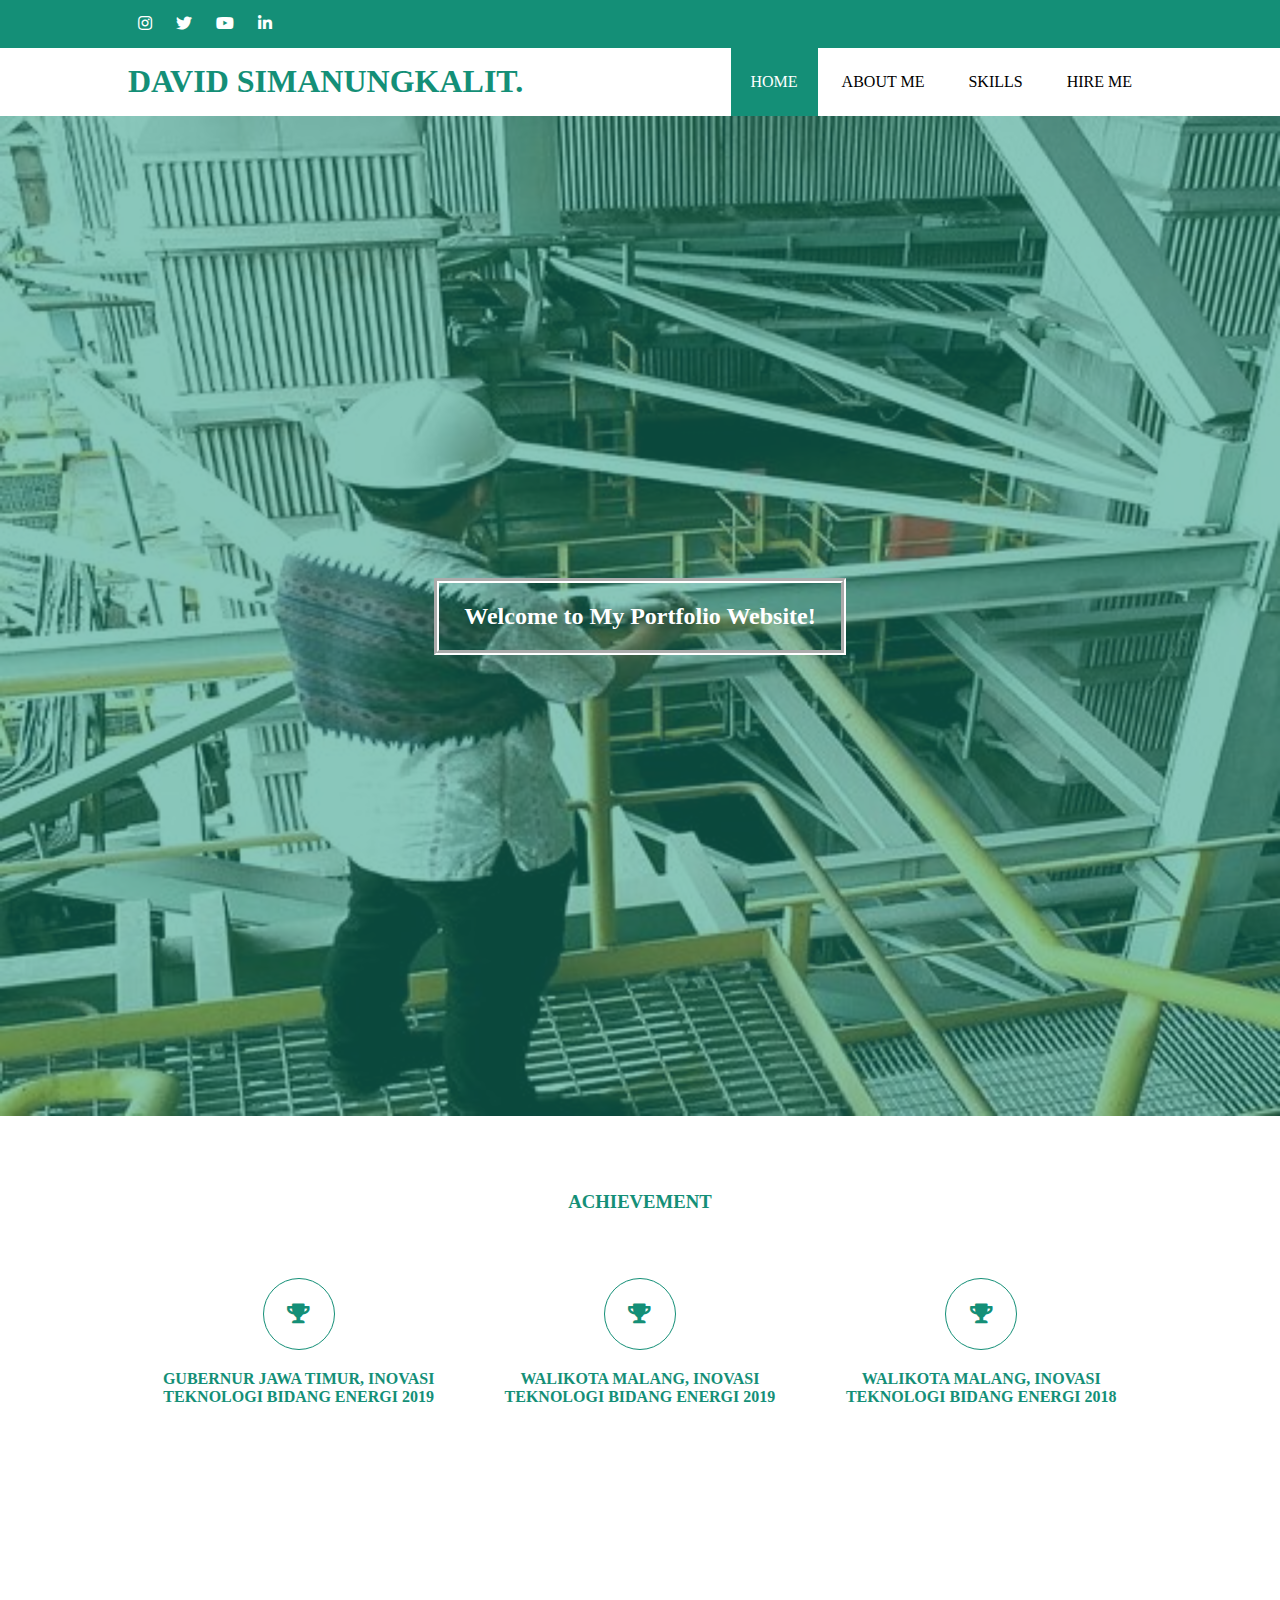
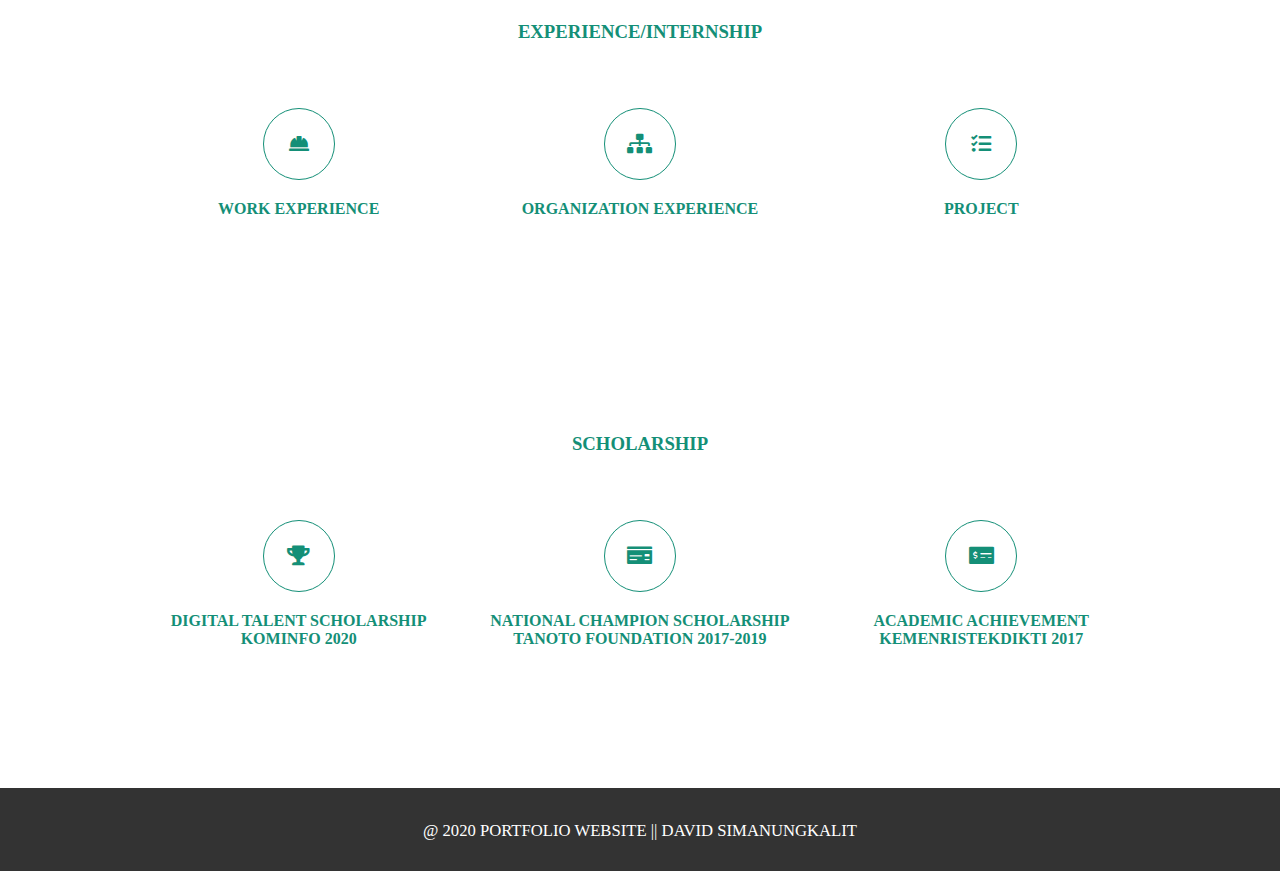
<file: index.html>
<!DOCTYPE html>
<html>
<head>
	<meta charset="utf-8">
	<meta name="viewport" content="width-device-width, initial-scale=1">
	<title>PORTFOLIO | DAVID SIMANUNGKALIT.</title>
	<link rel="stylesheet" href="style.css">
	<link rel="stylesheet" href="https://cdnjs.cloudflare.com/ajax/libs/font-awesome/5.13.1/css/all.min.css">
	<script src="https://code.jquery.com/jquery-3.5.1.min.js" integrity="sha256-9/aliU8dGd2tb6OSsuzixeV4y/faTqgFtohetphbbj0=" crossorigin="anonymous"></script>


</head>
<body>
	<!-- LOADER -->
	<div class="bg-loader">
		<div class="loader"></div>
	</div>

	<!-- sidebar -->
    <input type="checkbox" id="check">
    <div class="sidebar">
        <ul>
          <li><a href="index.html">HOME</a></li>
		  <li><a href="about.html">ABOUT ME</a></li>
		  <li><a href="skills.html">SKILLS</a></li>
		  <li><a href="hire me.html">HIRE ME</a></li>
        </ul>
    </div>

    
	<!-- HEADER -->
	<div class="medsos">
		<div class="container">
			<ul>
				<li><a href="https://www.instagram.com/dfpsimanungkalit/"><i class="fab fa-instagram"></i></a></li>
				<li><a href="https://twitter.com/dfpsimanungkali"><i class="fab fa-twitter"></i></a></li>
				<li><a href=""><i class="fab fa-youtube"></i></a></li>
				<li><a href="https://www.linkedin.com/in/dfpsimanungkalit/"><i class="fab fa-linkedin-in"></i></a></li>
			</ul>
			<!-- menu mobile -->
       		 <label for="check" class="mobile-menu"><i class="fa fa-bars fa-2x" aria-hidden="true"></i></label>
		</div>
	</div>

	<header>
		<div class="container">
			<h1><a href="index.html">DAVID SIMANUNGKALIT.</a></h1>
			<ul>
				<li class="active"><a href="index.html">HOME</a></li>
				<li><a href="about.html">ABOUT ME</a></li>
				<li><a href="skills.html">SKILLS</a></li>
				<li><a href="hire me.html">HIRE ME</a></li>
			</ul>
		</div>
    </header>

   		
	<!-- Banner -->
	<section class="banner">
		<h2>Welcome to My Portfolio Website!</h2>
	</section>





<!--ACHIEVEMENT-->
	<section class="service">
		<div class="container">
			<h3>ACHIEVEMENT</h3>
			<div class="box">

				<!-- ini buat box-1 gtu -->
			<div class="col-3">
				<div class="icon" href="about.html"><i class="fas fa-trophy"></i></div>
				<h4> GUBERNUR JAWA TIMUR, INOVASI TEKNOLOGI BIDANG ENERGI 2019</h4>
			</div>

				<!-- ini buat box-2 gtu -->
			<div class="col-3">
				<div class="icon" href="about.html"><i class="fas fa-trophy"></i></div>
				<h4> WALIKOTA MALANG, INOVASI TEKNOLOGI BIDANG ENERGI 2019</h4>
			</div>

				<!-- ini buat box-3 gtu -->
			<div class="col-3">
				<div class="icon" href="about.html"><i class="fas fa-trophy"></i></div>
				<h4> WALIKOTA MALANG, INOVASI TEKNOLOGI BIDANG ENERGI 2018 </h4>
			</div>
			</div>
		</div>
	</section>


	<!-- EXPERIENCE/INTERNSHIP-->
	<section class="service">
		<div class="container">
			<h3>EXPERIENCE/INTERNSHIP</h3>
			<div class="box">

				<!-- ini buat box-1 gtu -->
			<div class="col-3">
				<div class="icon" href="about.html"><i class="fas fa-hard-hat"></i></div>
				<h4>WORK EXPERIENCE</h4>
			</div>

				<!-- ini buat box-2 gtu -->
			<div class="col-3">
				<div class="icon" href="about.html"><i class="fas fa-sitemap"></i></div>
				<h4>ORGANIZATION EXPERIENCE </h4>
			</div>

				<!-- ini buat box-3 gtu -->
			<div class="col-3">
				<div class="icon" href="about.html"><i class="fas fa-tasks"></i></div>
				<h4>PROJECT</h4>
			</div>
			</div>
		</div>
	</section>









	<!-- SCHOLARSHIP-->
	<section class="service">
		<div class="container">
			<h3>SCHOLARSHIP</h3>
			<div class="box">

				<!-- ini buat box-1 gtu -->
			<div class="col-3">
				<div class="icon" href="about.html"><i class="fas fa-trophy"></i></div>
				<h4>DIGITAL TALENT SCHOLARSHIP    KOMINFO 2020</h4>
			</div>

				<!-- ini buat box-2 gtu -->
			<div class="col-3">
				<div class="icon" href="about.html"><i class="fas fa-money-check"></i></div>
				<h4> NATIONAL CHAMPION SCHOLARSHIP    TANOTO FOUNDATION 2017-2019 </h4>
			</div>

				<!-- ini buat box-3 gtu -->
			<div class="col-3">
				<div class="icon" href="about.html"><i class="fas fa-money-check-alt"></i></div>
				<h4>ACADEMIC ACHIEVEMENT    KEMENRISTEKDIKTI 2017</h4>
			</div>
			</div>
		</div>
	</section>

<!-- FOOTER -->
<footer>
	<div class="container">
		<small>@ 2020 PORTFOLIO WEBSITE || DAVID SIMANUNGKALIT</small>
		
	</div>
</footer>

	<script type="text/javascript">
		$(document).ready(function(){
			$(".bg-loader").hide();
		})
	</script>

</body>
</html>
</file>
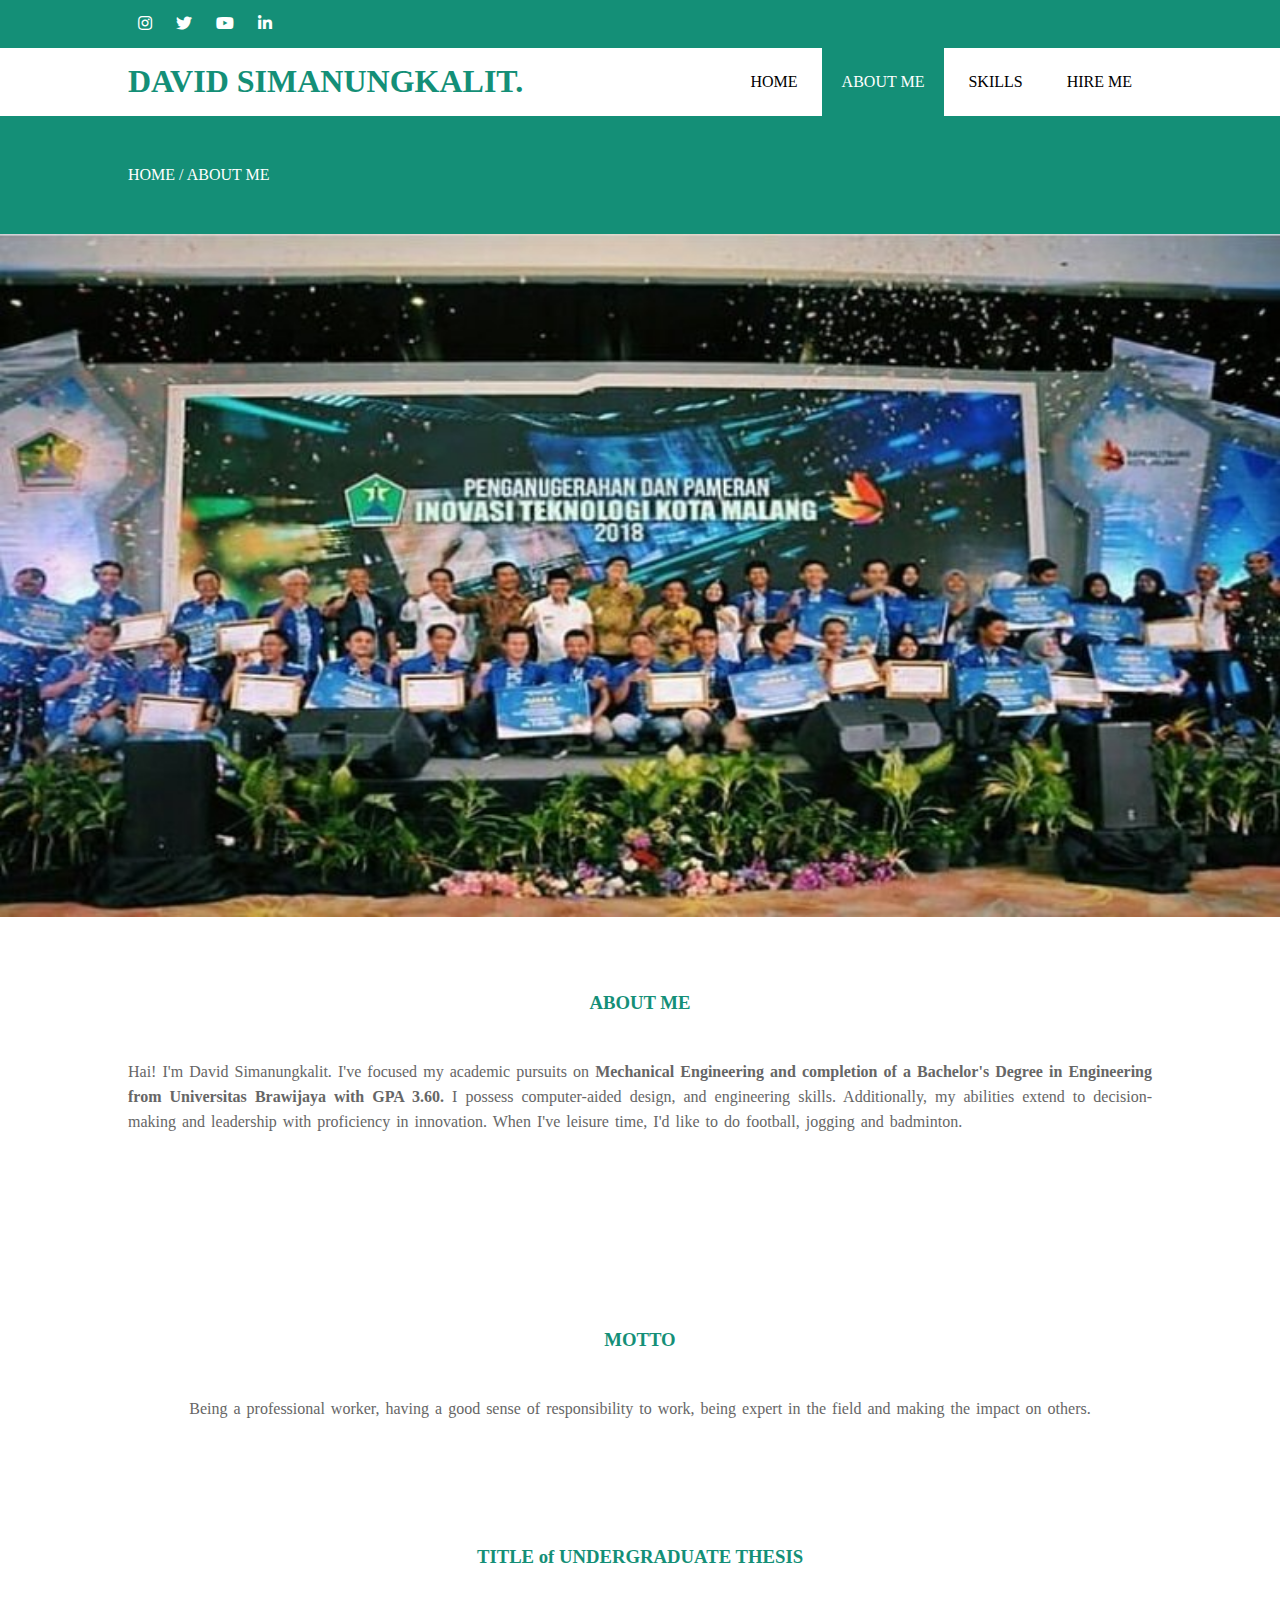
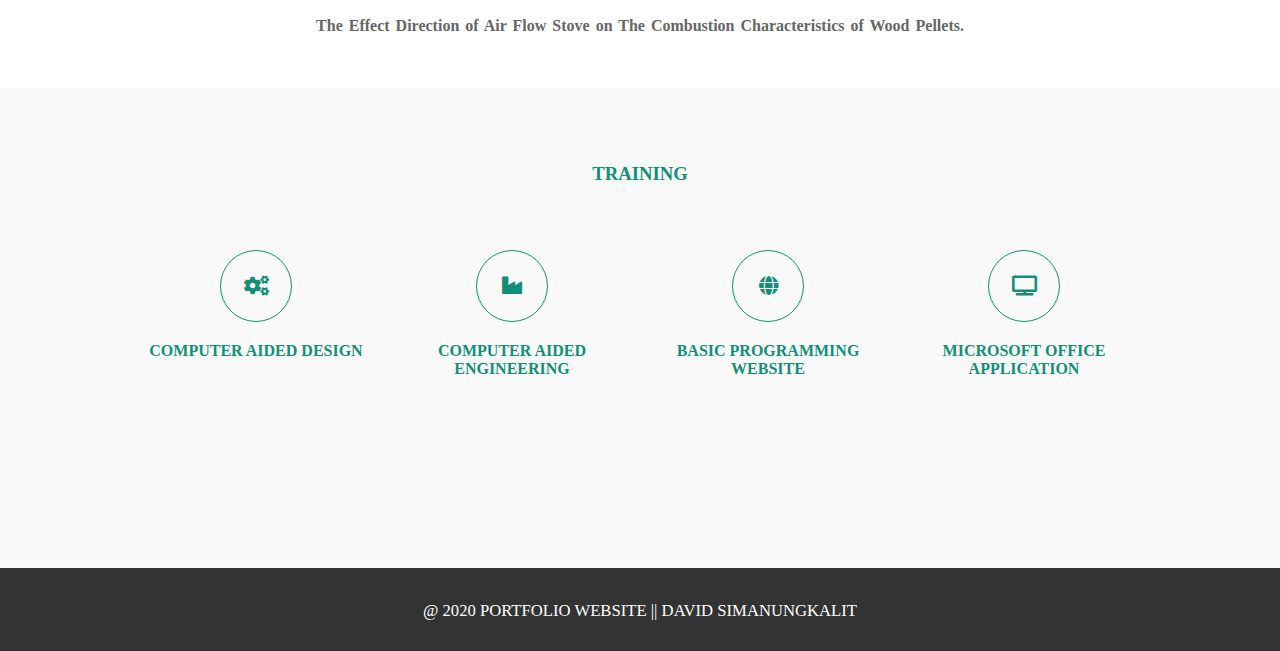
<file: about.html>
<!DOCTYPE html>
<html>
<head>
	<meta charset="utf-8">
	<meta name="viewport" content="width-device-width, initial-scale=1">
	<title>PORTFOLIO | DAVID SIMANUNGKALIT.</title>
	<link rel="stylesheet" href="style.css">
	<link rel="stylesheet" href="https://cdnjs.cloudflare.com/ajax/libs/font-awesome/5.13.1/css/all.min.css">
	<script src="https://code.jquery.com/jquery-3.5.1.min.js" integrity="sha256-9/aliU8dGd2tb6OSsuzixeV4y/faTqgFtohetphbbj0=" crossorigin="anonymous"></script>

</head>
<body>
	<!-- LOADER -->
	<div class="bg-loader">
		<div class="loader"></div>
	</div>

<!-- sidebar -->
    <input type="checkbox" id="check">
    <div class="sidebar">
        <ul>
          <li><a href="index.html">HOME</a></li>
		  <li><a href="about.html">ABOUT ME</a></li>
		  <li><a href="skills.html">SKILLS</a></li>
		  <li><a href="hire me.html">HIRE ME</a></li>
        </ul>
    </div>


	<!-- HEADER -->
	<div class="medsos">
		<div class="container">
			<ul>
				<li><a href="https://www.instagram.com/dfpsimanungkalit/"><i class="fab fa-instagram"></i></a></li>
				<li><a href="https://twitter.com/dfpsimanungkali"><i class="fab fa-twitter"></i></a></li>
				<li><a href=""><i class="fab fa-youtube"></i></a></li>
				<li><a href="https://www.linkedin.com/in/dfpsimanungkalit/"><i class="fab fa-linkedin-in"></i></a></li>
			</ul>
			<!-- menu mobile -->
       		 <label for="check" class="mobile-menu"><i class="fa fa-bars fa-2x" aria-hidden="true"></i></label>
		</div>
	</div>

	<header>




		<div class="container">
			<h1><a href="index.html">DAVID SIMANUNGKALIT.</a></h1>
			<ul>
				<li><a href="index.html">HOME</a></li>
				<li class="active"><a href="about.html">ABOUT ME</a></li>
				<li><a href="skills.html">SKILLS</a></li>
				<li><a href="hire me.html">HIRE ME</a></li>
			</ul>
		</div>
	</header>

	<!--label-->
	<section class="label">
		<div class="container">
			<p>HOME / ABOUT ME </p>
		</div>		
	</section>

	
<!-- Slider -->
	<div id="slider">
		<figure>
			<img src="it5.jpg">
			<img src="it4.jpg">
			<img src="it.jpg">
		</figure>
	</div>

	<!-- About Us -->
	<section class="about">
		<div class="container">
			<h3>ABOUT ME</h3>
			<p>Hai! I'm David Simanungkalit. I've focused my academic pursuits on <strong>Mechanical Engineering and completion of a Bachelor's Degree in Engineering from Universitas Brawijaya with GPA 3.60.</strong> I possess computer-aided design, and engineering skills. Additionally, my abilities extend to decision-making and leadership with proficiency in innovation. When I've leisure time, I'd like to do football, jogging and badminton.</p>
		</div>
	</section> 

	<!--MISSION-->
	<section class="thesis">
		<div class="container">
			<h3>MOTTO</h3>
			<p>Being a professional worker, having a good sense of responsibility to work, being expert in the field and making the impact on others.</strong></p>
		</div>
	</section> 


	<!-- THESIS -->
	<section class="thesis">
		<div class="container">
			<h3>TITLE of UNDERGRADUATE THESIS</h3>
			<p><strong>The Effect Direction of Air Flow Stove on The Combustion Characteristics of Wood Pellets.</strong></p>
		</div>
	</section> 


<!-- SKILLS-->
	<section class="skills">
		<div class="container">
			<h3>TRAINING</h3>
			<div class="box">

				<!-- ini buat box-1 gtu -->
			<div class="col-4">
				<div class="icon"><i class="fas fa-cogs"></i></div>
				<h4>COMPUTER AIDED DESIGN </h4>
					
			</div>

				<!-- ini buat box-2 gtu -->
			<div class="col-4">
				<div class="icon"><i class="fas fa-industry"></i></div>
				<h4>COMPUTER AIDED ENGINEERING</h4>
			</div>

				<!-- ini buat box-3 gtu -->
			<div class="col-4">
				<div class="icon"><i class="fas fa-globe"></i></div>
				<h4>BASIC PROGRAMMING WEBSITE</h4>
			</div>

				<!-- ini buat box-4 gtu -->
			<div class="col-4">
				<div class="icon"><i class="fas fa-tv"></i></div>
				<h4>MICROSOFT OFFICE APPLICATION</h4>
			</div>

			</div>
		</div>
	</section>

	
<!-- FOOTER -->
<footer>
	<div class="container">
		<small>@ 2020 PORTFOLIO WEBSITE || DAVID SIMANUNGKALIT</small>
		
	</div>
</footer>

	<script type="text/javascript">
		$(document).ready(function(){
			$(".bg-loader").hide();
		})
	</script>

</body>
</html>
</file>
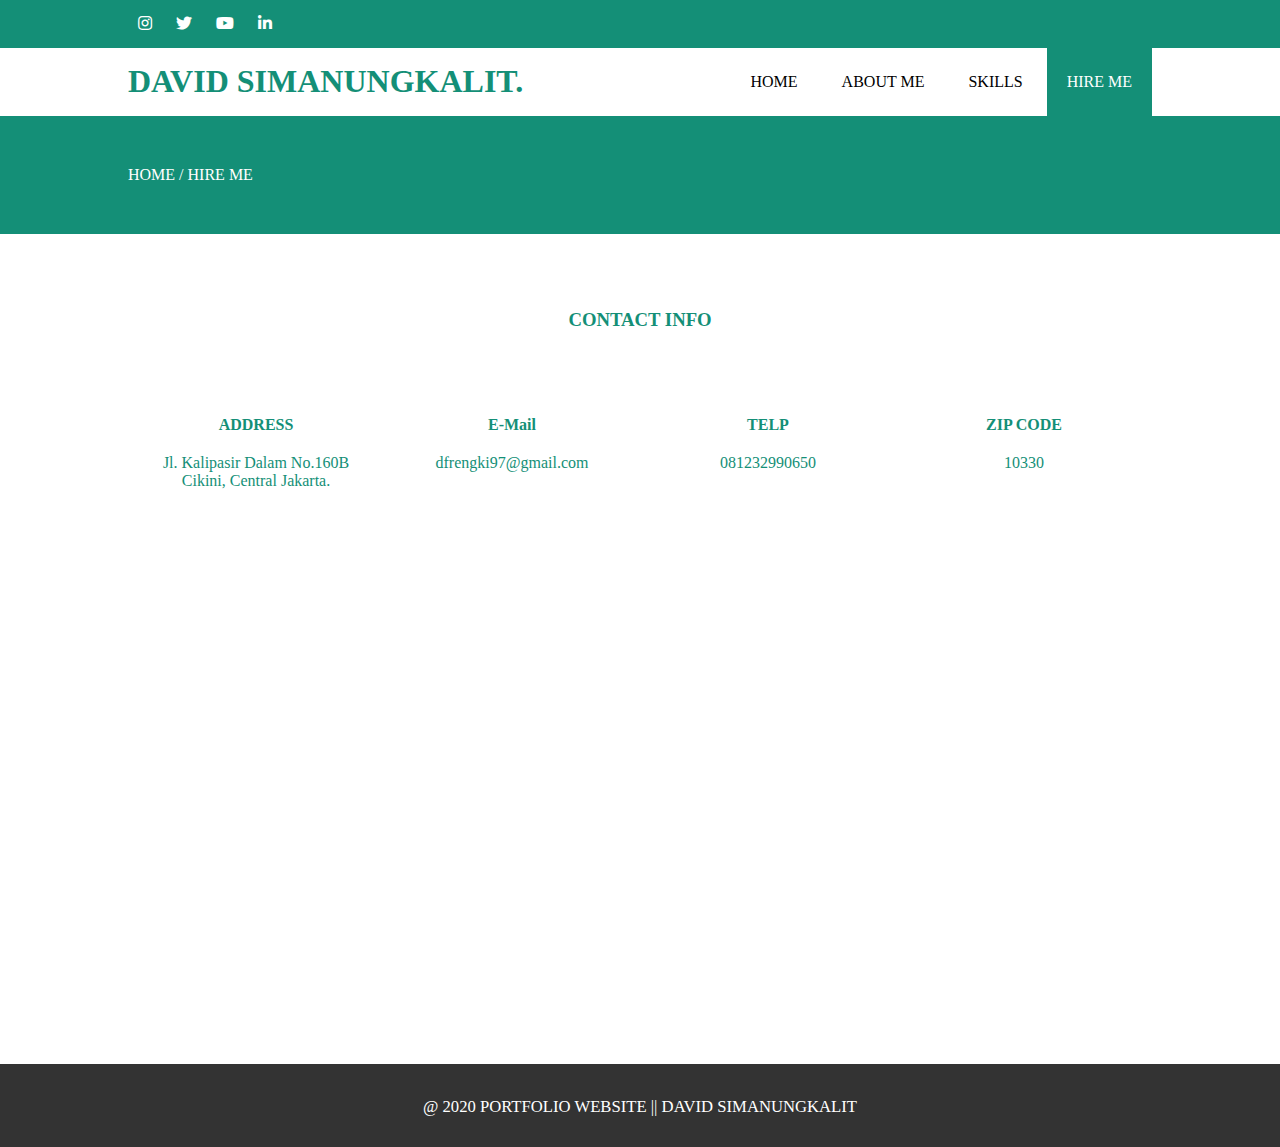
<file: hire me.html>
<!DOCTYPE html>
<html>
<head>
	<meta charset="utf-8">
	<meta name="viewport" content="width-device-width, initial-scale=1">
	<title>PORTFOLIO | DAVID SIMANUNGKALIT.</title>
	<link rel="stylesheet" href="style.css">
	<link rel="stylesheet" href="https://cdnjs.cloudflare.com/ajax/libs/font-awesome/5.13.1/css/all.min.css">
	<script src="https://code.jquery.com/jquery-3.5.1.min.js" integrity="sha256-9/aliU8dGd2tb6OSsuzixeV4y/faTqgFtohetphbbj0=" crossorigin="anonymous"></script>

</head>
<body>
	<!-- LOADER -->
	<div class="bg-loader">
		<div class="loader"></div>
	</div>

	<!-- sidebar -->
    <input type="checkbox" id="check">
    <div class="sidebar">
        <ul>
          <li><a href="index.html">HOME</a></li>
		  <li><a href="about.html">ABOUT ME</a></li>
		  <li><a href="skills.html">SKILLS</a></li>
		  <li><a href="hire me.html">HIRE ME</a></li>
        </ul>
    </div>


	<!-- HEADER -->
	<div class="medsos">
		<div class="container">
			<ul>
				<li><a href="https://www.instagram.com/dfpsimanungkalit/"><i class="fab fa-instagram"></i></a></li>
				<li><a href="https://twitter.com/dfpsimanungkali"><i class="fab fa-twitter"></i></a></li>
				<li><a href=""><i class="fab fa-youtube"></i></a></li>
				<li><a href="https://www.linkedin.com/in/dfpsimanungkalit/"><i class="fab fa-linkedin-in"></i></a></li>
			</ul>
			<!-- menu mobile -->
       		 <label for="check" class="mobile-menu"><i class="fa fa-bars fa-2x" aria-hidden="true"></i></label>
		</div>
	</div>

	<header>
		<div class="container">
			<h1><a href="index.html">DAVID SIMANUNGKALIT.</a></h1>
			<ul>
				<li><a href="index.html">HOME</a></li>
				<li><a href="about.html">ABOUT ME</a></li>
				<li><a href="skills.html">SKILLS</a></li>
				<li class="active"><a href="hire me.html">HIRE ME</a></li>
			</ul>
		</div>
	</header>

	<!--label-->
	<section class="label">
		<div class="container">
			<p>HOME / HIRE ME</p>
		</div>		
	</section>

	<!-- SERVICE-->
	<section class="service">
		<div class="container">
			<h3>CONTACT INFO</h3>
			<div class="box">
				<div class="col-4">
					<h4>ADDRESS</h4>
					<P>Jl. Kalipasir Dalam No.160B Cikini, Central Jakarta.</P>
				</div>
				<div class="col-4">
					<h4>E-Mail</h4>
					<P>dfrengki97@gmail.com</P>
				</div>
				<div class="col-4">
					<h4>TELP</h4>
					<P>081232990650</P>
				</div>
				<div class="col-4">
					<h4>ZIP CODE</h4>
					<P>10330</P>
				</div>
			</div>
			<iframe src="https://www.google.com/maps/embed?pb=!1m18!1m12!1m3!1d3966.5726326532945!2d106.83661921430995!3d-6.187900962349035!2m3!1f0!2f0!3f0!3m2!1i1024!2i768!4f13.1!3m3!1m2!1s0x2e69f4384c1fd2c9%3A0x7527a2d4af32e15e!2sJl.%20Kalipasir%20Dalam%20No.160%2C%20RW.1%2C%20Cikini%2C%20Kec.%20Menteng%2C%20Kota%20Jakarta%20Pusat%2C%20Daerah%20Khusus%20Ibukota%20Jakarta%2010330!5e0!3m2!1sid!2sid!4v1592904557753!5m2!1sid!2sid" width="100%" height="450" frameborder="0" style="border:0;" allowfullscreen="" aria-hidden="false" tabindex="0"></iframe>
		</div>
	</section>

<!-- FOOTER -->
<footer>
	<div class="container">
		<small>@ 2020 PORTFOLIO WEBSITE || DAVID SIMANUNGKALIT</small>
		
	</div>
</footer>

	<script type="text/javascript">
		$(document).ready(function(){
			$(".bg-loader").hide();
		})
	</script>

</body>
</html>
</file>
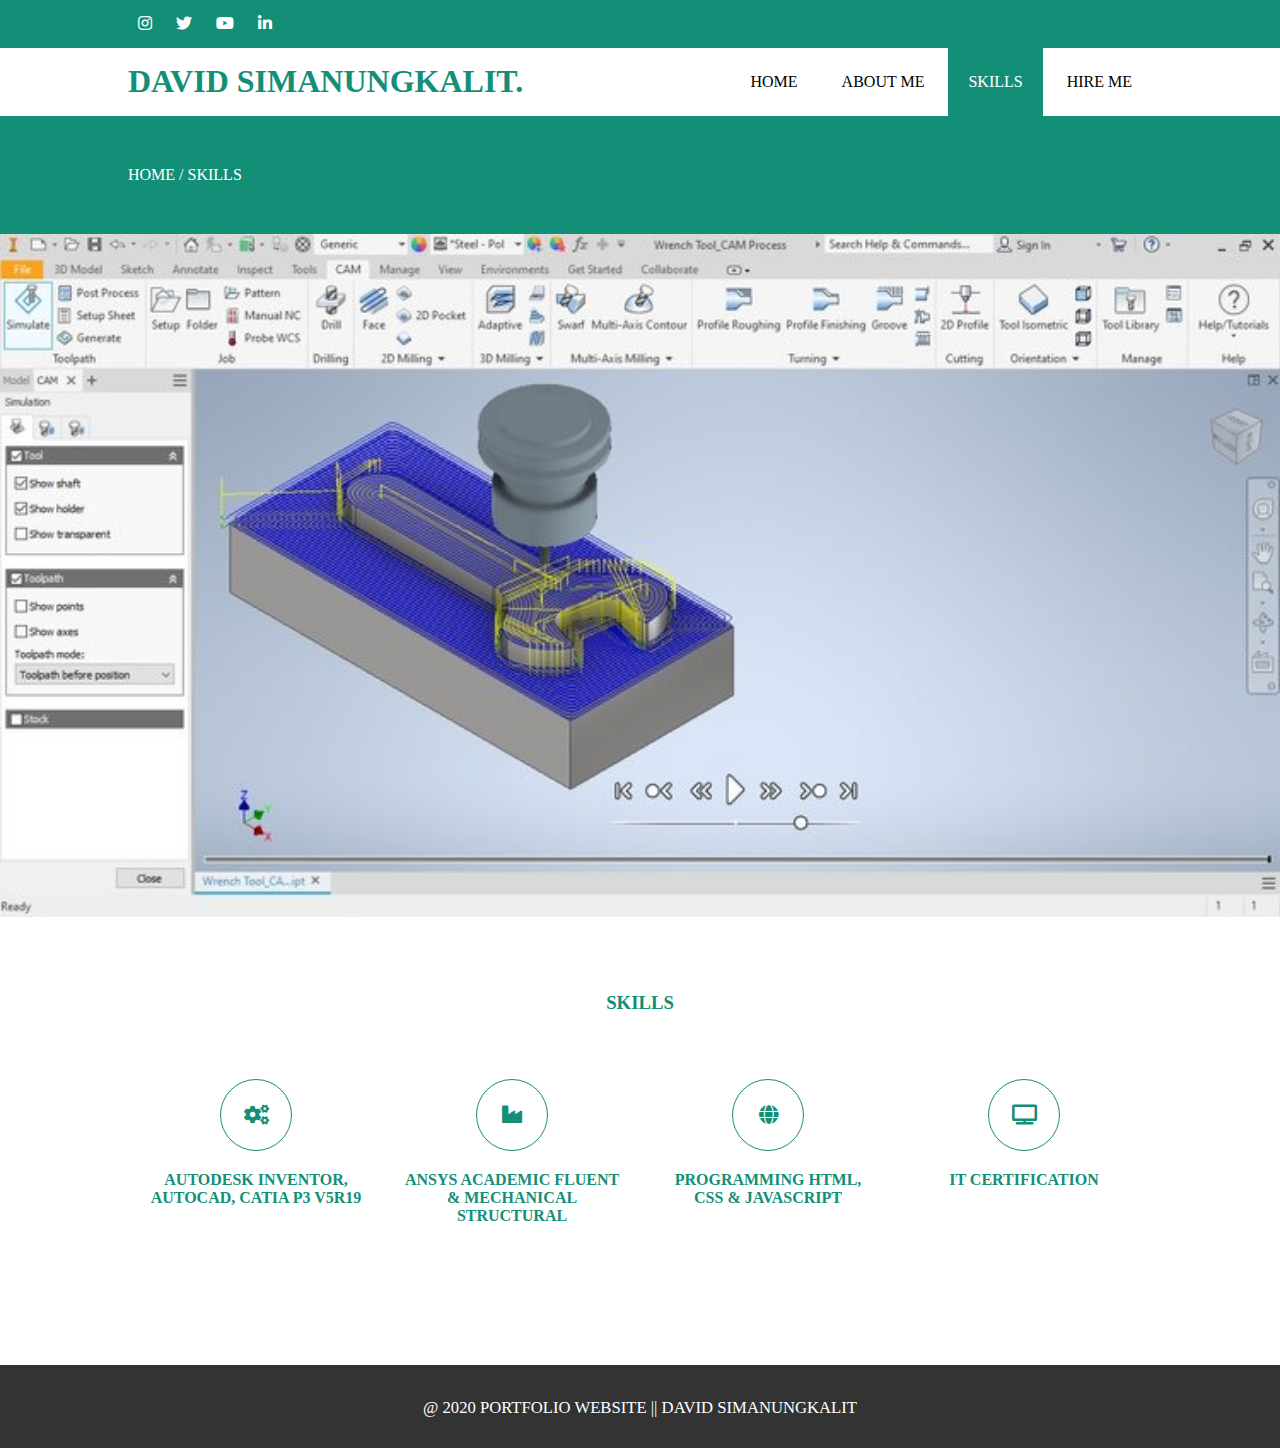
<file: skills.html>
<!DOCTYPE html>
<html>
<head>
	<meta charset="utf-8">
	<meta name="viewport" content="width-device-width, initial-scale=1">
	<title>PORTFOLIO | DAVID SIMANUNGKALIT.</title>
	<link rel="stylesheet" href="style.css">
	<link rel="stylesheet" href="https://cdnjs.cloudflare.com/ajax/libs/font-awesome/5.13.1/css/all.min.css">
	<script src="https://code.jquery.com/jquery-3.5.1.min.js" integrity="sha256-9/aliU8dGd2tb6OSsuzixeV4y/faTqgFtohetphbbj0=" crossorigin="anonymous"></script>

</head>
<body>
	<!-- LOADER -->
	<div class="bg-loader">
		<div class="loader"></div>
	</div>

	<!-- sidebar -->
    <input type="checkbox" id="check">
    <div class="sidebar">
        <ul>
          <li><a href="index.html">HOME</a></li>
		  <li><a href="about.html">ABOUT ME</a></li>
		  <li><a href="skills.html">SKILLS</a></li>
		  <li><a href="hire me.html">HIRE ME</a></li>
        </ul>
    </div>


	<!-- HEADER -->
	<div class="medsos">
		<div class="container">
			<ul>
				<li><a href="https://www.instagram.com/dfpsimanungkalit/"><i class="fab fa-instagram"></i></a></li>
				<li><a href="https://twitter.com/dfpsimanungkali"><i class="fab fa-twitter"></i></a></li>
				<li><a href=""><i class="fab fa-youtube"></i></a></li>
				<li><a href="https://www.linkedin.com/in/dfpsimanungkalit/"><i class="fab fa-linkedin-in"></i></a></li>
			</ul>
			<!-- menu mobile -->
       		 <label for="check" class="mobile-menu"><i class="fa fa-bars fa-2x" aria-hidden="true"></i></label>
		</div>
	</div>

	<header>
		<div class="container">
			<h1><a href="index.html">DAVID SIMANUNGKALIT.</a></h1>
			<ul>
				<li><a href="index.html">HOME</a></li>
				<li><a href="about.html">ABOUT ME</a></li>
				<li class="active"><a href="skills.html">SKILLS</a></li>
				<li><a href="hire me.html">HIRE ME</a></li>
			</ul>
		</div>
	</header>

	<!--label-->
	<section class="label">
		<div class="container">
			<p>HOME / SKILLS </p>
		</div>		
	</section>

<!-- Slider -->
	<div id="slider">
		<figure>
			<img src="c.jpg">
			<img src="c3.jpg">
			<img src="c2.jpg">
		</figure>
	</div>


	<!-- SERVICE-->
	<section class="service">
		<div class="container">
			<h3>SKILLS</h3>
			<div class="box">

				<!-- ini buat box-1 gtu -->
			<div class="col-4">
				<div class="icon"><i class="fas fa-cogs"></i></div>
				<h4>AUTODESK INVENTOR, AUTOCAD, CATIA P3 V5R19</h4>
			</div>

				<!-- ini buat box-2 gtu -->
			<div class="col-4">
				<div class="icon"><i class="fas fa-industry"></i></div>
				<h4>ANSYS ACADEMIC FLUENT & MECHANICAL STRUCTURAL</h4>
			</div>

				<!-- ini buat box-3 gtu -->
			<div class="col-4">
				<div class="icon"><i class="fas fa-globe"></i></div>
				<h4>PROGRAMMING HTML, CSS & JAVASCRIPT</h4>
			</div>

				<!-- ini buat box-4 gtu -->
			<div class="col-4">
				<div class="icon"><i class="fas fa-tv"></i></div>
				<h4>IT CERTIFICATION</h4>
			</div>

			</div>
		</div>
	</section>

<!-- FOOTER -->
<footer>
	<div class="container">
		<small>@ 2020 PORTFOLIO WEBSITE || DAVID SIMANUNGKALIT</small>
		
	</div>
</footer>

	<script type="text/javascript">
		$(document).ready(function(){
			$(".bg-loader").hide();
		})
	</script>

</body>
</html>
</file>
<file: style.css>
/* Bagian ini Untuk MENGATUR seluruh Halaman */
* {
	padding: 0;
	margin: 0;
	
}
a {
	color: inherit;
	text-decoration: none;
}
/* Bagian ini untuk Loader */
.bg-loader {
	background-color: #eee;
	position: fixed;
	top: 0;
	bottom: 0;
	left: 0;
	right: 0;
	z-index: 9999;
	display: flex;
	justify-content: center;
	align-items: center;
}
.bg-loader .loader {
	width: 100px;
	height: 100px;
	border: 3px solid #fff;
	border-radius: 50%;
	border-top-color: #148f77;
	border-right-color: #148f77;
	border-bottom-color: #148f77;
	animation: puterin 500s linear infinite;
} 
.label {
	background-color: #148f77;
	color: #fff;
}

@keyframes puterin {
	100% {
		transform: rotate(360deg);
	}
}

/* SIDE BAR */
.mobile-menu {
	float: right;
	display: none;
	padding: 0px 10px;
	margin: -35px 10px;
}

.mobile-menu:hover {
	cursor: pointer;
}
#check {
	display: none;
}
.sidebar {
	position: fixed;
	top: 0;
	bottom: 0;
	left: -300px;
	width: 200px;
	background-color: rgba(16, 47, 80, 0.7);
	transition: 0.3s;
}

.sidebar ul li a {
	color: #fff;

}

.sidebar ul li {
	padding: 10px 30px;
	transition-property: background-color;

}
#check:checked ~ .sidebar {
	left: 0;
}

@media (max-width: 670px) {
	.mobile-menu {
		display: block;
	}
	header ul {
		display: none;
	}
}
@media screen and (max-width: 670px) {
	.main {
		width: 80%;
	}
}



/* Bagian ini untuk mengatur sisi ATAS Header */


.medsos {
	padding: 5px 0;
	background-color: #148f77 ;
}
.medsos ul li {
	display: inline-block;
	color: #fff;
	margin: 10px 10px;
}
.container {
	width: 80%;
	margin: 0 auto;
	
}
.container:after {
	content:'';
	display: block;
	clear: both;
}

/* Bagian ini untuk Slider HOME */
	#slider {
		overflow: hidden;

	}
	#slider figure {
		position: relative;
		width: 500%;
		margin: 0;
		left: 0;
		animation: 20s slider infinite;
	}
	#slider figure img {
		width: 20%;
		float: left;
	}
	#slider figure h2 {
		position: center;
		margin: 20px;
	}
	@keyframes slider {
		0% {
			left: 0;
		}
		20% {
			left: 0;
		}
		25% {
			left: -100%;
		}
		50% {
			left: -100%;
		}
		75% {
			left: -200%;
		}
		100% {
			left: -200%;
		}
		
}


/* Bagian ini untuk Header */


header h1 {
	float: left;
	padding: 15px 0;
	color: #148f77;
	text-align: justify;
}
header ul {
	float: right;
}
header ul li {
	display: inline-block;
}
header ul li a {
	padding : 25px 20px;
	display: inline-block;
}
header ul li a:hover {
	background-color: #148f77;
	color: #fff;
}
.active {
	background-color: #148f77;
	color: #fff;
}

/* Banner */
.banner {
	height: 100vh;
	background-image: url('it61.jpg');
	background-size: cover;
	position: relative;
	display: flex;
	justify-content: center;
	align-items: center;
}
.banner:after {
	content:'';
	display: block;
	position: absolute;
	top: 0;
	bottom: 0;
	left: 0;
	right: 0;
	background-color: rgba(20, 143, 119, 0.5);
}
.banner h2{
	color: #fff;
	z-index: 1;
	padding: 20px 25px;
	border: 3px groove #fff;
	border-width: 5px;
}
/* Section */

section {
	padding : 50px 0;
}
section h3 {
	text-align: center;
	padding: 25px 0;
	color: #148f77;
	margin-bottom: 20px;
}
.about, 
.skills {
		padding-bottom: 100px;
}
.thesis p {
	color: #666;
	word-spacing: 2px;
	line-height: 25px;
	margin: 0px 20px;
	text-align: center;
}
.about p {
	color: #666;
	word-spacing: 2px;
	line-height: 25px;
	margin-bottom: 20px;
	text-align: justify;
}
.skills {
	background-color: #f9f9f9;
}
.box {
	color: #148f77;
	margin-bottom: 50px;
}
.box:after {
	content:'';
	display: block;
	clear: both;
}

.box .col-3 {
	width: 33.33%;
	padding: 20px;
	box-sizing: border-box;
	display: inline-block;
	text-align: center;
	float: left;
}
.icon {
	width: 70px;
	height: 70px;
	border: 1px solid;
	border-radius: 50%;
	text-align: center;
	line-height: 70px;
	font-size: 20px;
	margin: 0 auto;
}
.box .col-3 h4 {
	margin: 20px 0;
}
.icon {
	width: 70px;
	height: 70px;
	border: 1px solid;
	border-radius: 50%;
	text-align: center;
	line-height: 70px;
	font-size: 20px;
	margin: 0 auto;
}







.box .col-4 {
	width: 25%;
	padding: 20px;
	box-sizing: border-box;
	
	text-align: center;
	float: left;
}
.icon {
	width: 70px;
	height: 70px;
	border: 1px solid;
	border-radius: 50%;
	text-align: center;
	line-height: 70px;
	font-size: 20px;
	margin: 0 auto;
}
.box .col-4 h4 {
	margin: 20px 0;
}
.icon {
	width: 70px;
	height: 70px;
	border: 1px solid;
	border-radius: 50%;
	text-align: center;
	line-height: 70px;
	font-size: 20px;
	margin: 0 auto;
}
footer {
	padding: 30px 0;
	background-color: #333;
	color: #fff;
	text-align: center;
	font-size: 20px;
}
@media screen and (max-width:670px) {
	.container {
		width: 90%;
	}
	header h1 {
		text-align: justify;
		float: none;
	}
	header ul {
		text-align: center;
		float: none;
	}
	.box .col-3 {
		width: 100%;
		float: none;
		margin-bottom: 20px;
	}
	.box .col-4 {
		width: 100%;
		float: none;
		margin-bottom: 20px;
	}
}
</file>
